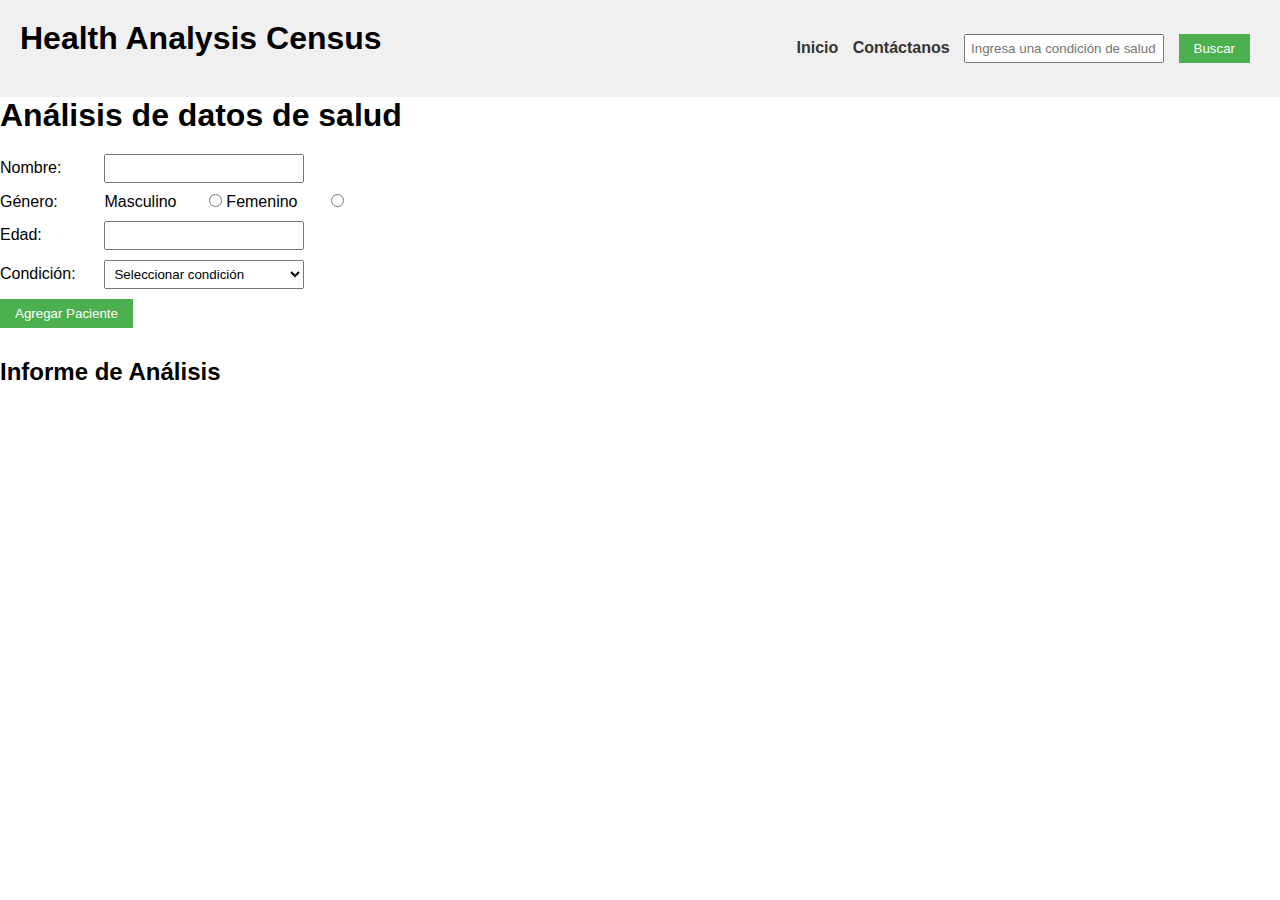
<file: index.html>
<!DOCTYPE html>
<!-- Página principal de la aplicación Health Analysis Census -->
<hmtl lang="en">
    <head>
        <meta charset="UTF-8">
        <title>Health Analysis Data</title>
        <!-- Enlace a los estilos CSS principales -->
        <link rel="stylesheet" href="./styles/health_analysis.css">
    </head>
    <body>

        <!--
        /**
        * @component Navigation Bar
        * @description Barra de navegación principal con enlaces y búsqueda
        * @elements
        *   - home: Link a página principal
        *   - contact: Link a página de contacto
        *   - conditionInput: Campo de búsqueda de condiciones
        *   - btnSearch: Botón de búsqueda
        */
        -->
        <nav><h1>Health Analysis Census</h1>
            <ul>
                <!-- Enlaces de navegación -->
                <li><a href="index.html" id="home">Inicio</a></li>
                <li><a href="health_contact.html" id="contact">Contáctanos</a></li>
                
                <!-- Campo de búsqueda de condiciones -->
                <li><input type="text" id="conditionInput" placeholder="Ingresa una condición de salud"> </li>
                <li><button id='btnSearch'>Buscar</button>
                </li>
            </ul>
        </nav>

        <!-- Contenedor  principal de la aplicación -->
        <div class="container">

            <!--
            /**
            * @component Patient Form
            * @description Formulario para entrada de datos de pacientes
            * @fields
            *   - gender: Radio buttons para selección de género
            *   - age: Input numérico para edad
            *   - condition: Select para condición médica
            * @actions
            *   - addPatient: Agregar paciente al sistema
            */
            -->
            <div class="analysisForm">
                <h1>Análisis de datos de salud</h1>

                <div>
                    <label for="name">Nombre:</label>
                    <input type="text" id="name">
                </div>
                <!-- Sección de selección de género -->
                <div>
                    <label>Género:</label>
                    <label for="male">Masculino</label>
                    <input type="radio" name="gender" id="male" value="Male">
                    <label for="female">Femenino</label>
                    <input type="radio" name="gender" id="female" value="Female">
                </div>

                <!-- Campo de entrada para la edad -->
                <div>
                    <label for="age">Edad:</label>
                    <input type="number" id="age">
                </div>

                <!-- Selector de condición médica -->
                <div>
                    <label for="condition">Condición:</label>
                    <select id="condition">
                        <option value="">Seleccionar condición</option>
                        <option value="Diabetes">Diabetes</option>
                        <option value="Tiroides">Tiroides</option>
                        <option value="Presión Arterial Alta">Presión Arterial Alta</option>
                    </select>
                </div>

                <!-- Botón para agregar  paciente al sistema -->
                <button id="addPatient">Agregar Paciente</button>

                <!-- Sección  de reportes  generados-->
                <h2>Informe de Análisis</h2>
                <div id="report"></div>
            </div>

            <!-- Área de resultados de búsqueda -->
            <div class="searchCondition">
                <div id="result"></div>
            </div>
        </div>

        <!-- Script principal de la aplicación -->
        <script src="./scripts/health_analysis.js"></script>
    </body>
</html>
</file>
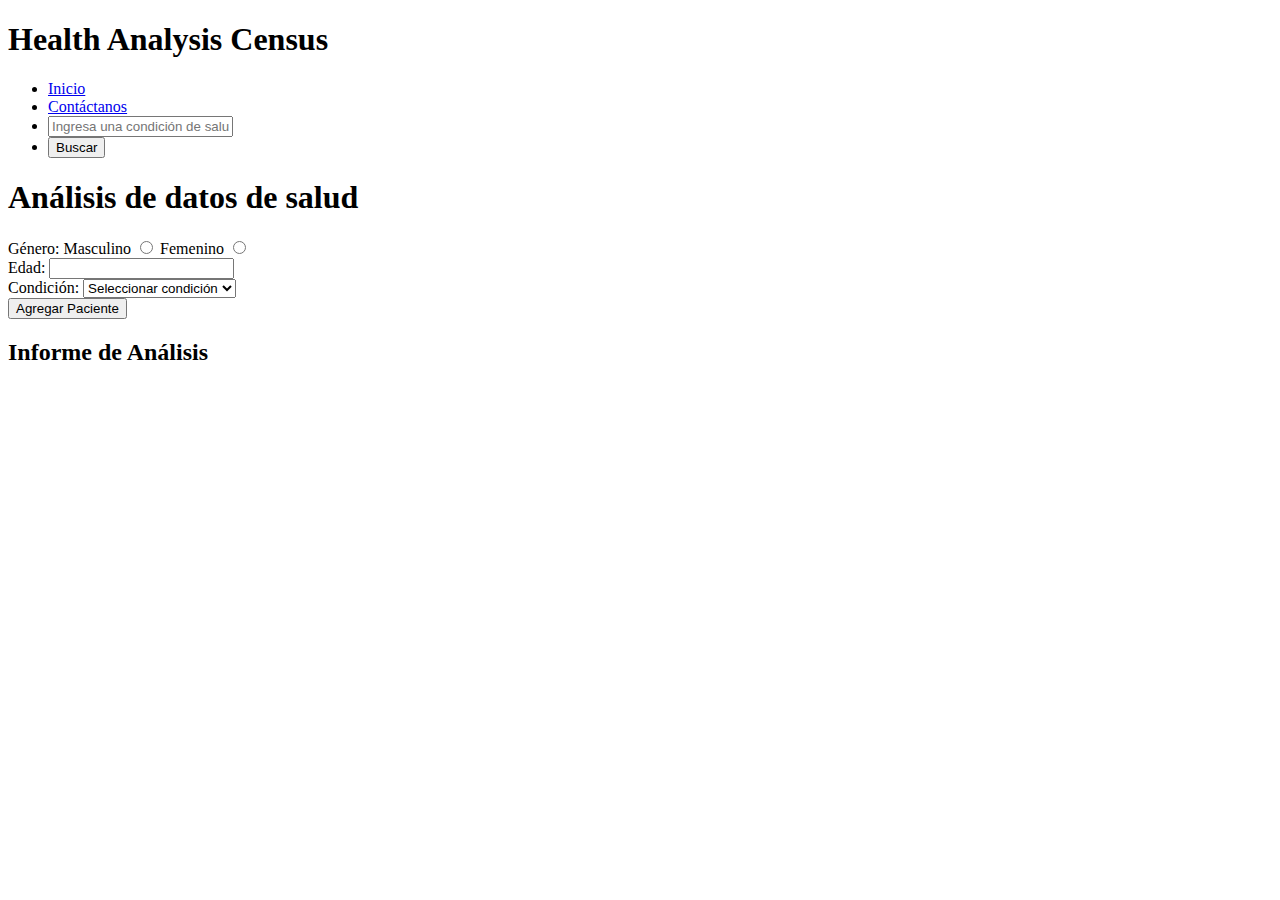
<file: public/index.html>
<!DOCTYPE html>
<!-- Página principal de la aplicación Health Analysis Census -->
<hmtl lang="en">
    <head>
        <meta charset="UTF-8">
        <title>Health Analysis Data</title>
        <!-- Enlace a los estilos CSS principales -->
        <link rel="stylesheet" href="/styles">
    </head>
    <body>
        
        <!--
        /**
        * @component Navigation Bar
        * @description Barra de navegación principal con enlaces y búsqueda
        * @elements
        *   - home: Link a página principal
        *   - contact: Link a página de contacto
        *   - conditionInput: Campo de búsqueda de condiciones
        *   - btnSearch: Botón de búsqueda
        */
        -->
        <nav><h1>Health Analysis Census</h1>
            <ul>
                <!-- Enlaces de navegación -->
                <li><a href="index.html" id="home">Inicio</a></li>
                <li><a href="health_contact.html" id="contact">Contáctanos</a></li>
                
                <!-- Campo de búsqueda de condiciones -->
                <li><input type="text" id="conditionInput" placeholder="Ingresa una condición de salud"> </li>
                <li><button id='btnSearch'>Buscar</button>
                </li>
            </ul>
        </nav>

        <!-- Contenedor  principal de la aplicación -->
        <div class="container">

            <!--
            /**
            * @component Patient Form
            * @description Formulario para entrada de datos de pacientes
            * @fields
            *   - gender: Radio buttons para selección de género
            *   - age: Input numérico para edad
            *   - condition: Select para condición médica
            * @actions
            *   - addPatient: Agregar paciente al sistema
            */
            -->
            <div class="analysisForm">
                <h1>Análisis de datos de salud</h1>

                <!-- Sección de selección de género -->
                <div>
                    <label>Género:</label>
                    <label for="male">Masculino</label>
                    <input type="radio" name="gender" id="male" value="Male">
                    <label for="female">Femenino</label>
                    <input type="radio" name="gender" id="female" value="Female">
                </div>

                <!-- Campo de entrada para la edad -->
                <div>
                    <label for="age">Edad:</label>
                    <input type="number" id="age">
                </div>

                <!-- Selector de condición médica -->
                <div>
                    <label for="condition">Condición:</label>
                    <select id="condition">
                        <option value="">Seleccionar condición</option>
                        <option value="Diabetes">Diabetes</option>
                        <option value="Tiroides">Tiroides</option>
                        <option value="Presión Arterial Alta">Presión Arterial Alta</option>
                    </select>
                </div>

                <!-- Botón para agregar  paciente al sistema -->
                <button id="addPatient">Agregar Paciente</button>

                <!-- Sección  de reportes  generados-->
                <h2>Informe de Análisis</h2>
                <div id="report"></div>
            </div>

            <!-- Área de resultados de búsqueda -->
            <div class="searchCondition">
                <div id="result"></div>
            </div>
        </div>

        <!-- Script principal de la aplicación -->
        <script src="/scripts/health_analysis.js"></script>
    </body>
</html>
</file>
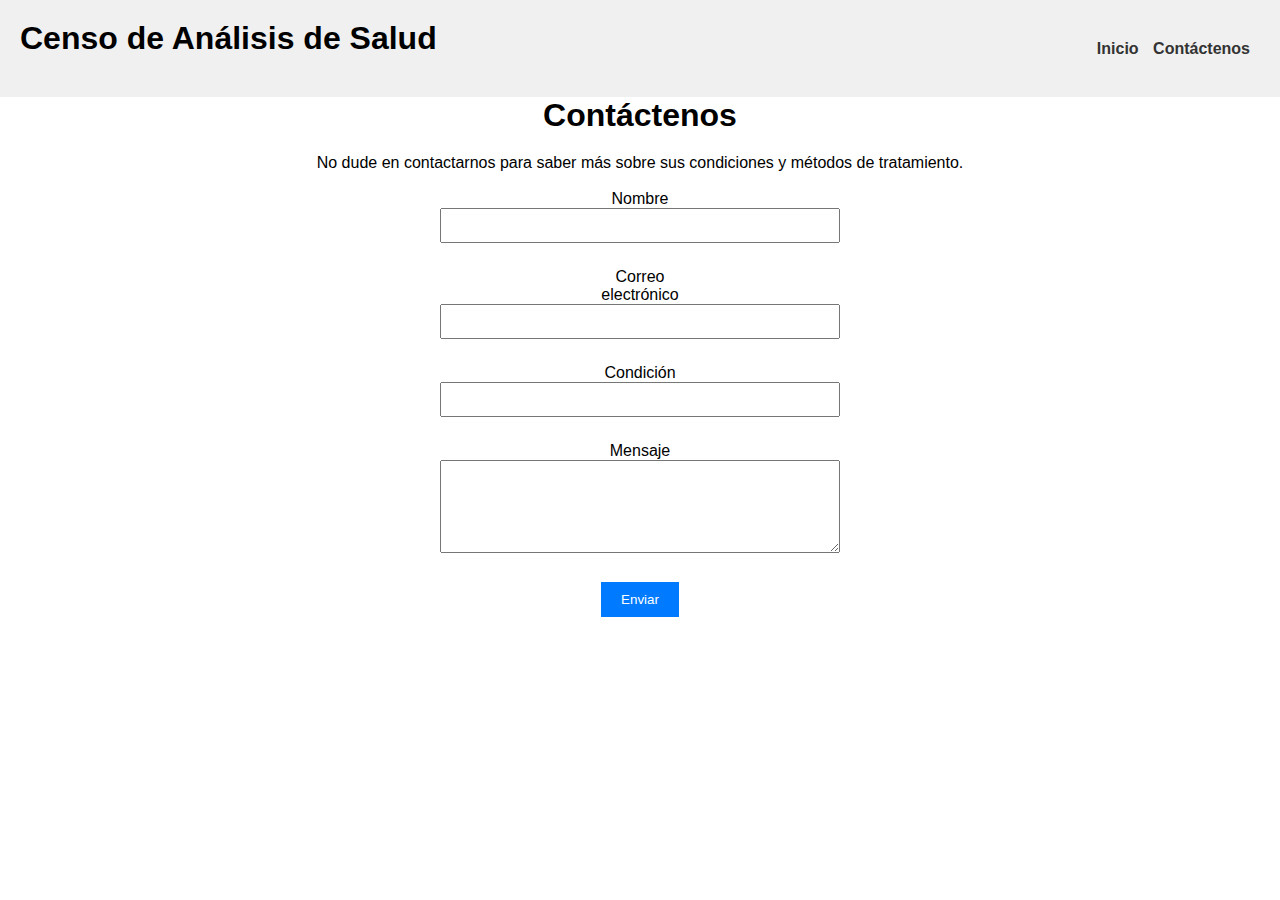
<file: health_contact.html>
<!--
/**
 * @page health_contact.html
 * @title Contact Page - Health Analysis Census
 * @description Página de contacto para consultas sobre condiciones de salud y tratamientos
 * @author [Tu Nombre]
 * @version 1.0
 * @dependencies
 *   - /styles/health_analysis.css (Main stylesheet)
 *   - Inline CSS for contact form styling
 */
-->

<!DOCTYPE html>
<html lang="es">
    <head>
        <meta charset="UTF-8">
        <title>Contáctanos</title>
        <!-- Main application stylesheet -->
        <link rel="stylesheet" href="/styles/health_analysis.css">
        <!--
        /**
         * @component Contact Form Styles
         * @description Estilos específicos para el formulario de contacto
         * @scope Local (inline styles)
         */
        -->
        <style>
            /* Center alignment for entire page content */
            body {
                text-align: center;
            }
            /* Contact form container - Contenedor del formulario */
            #contactForm {
                max-width: 400px;   /* Maximum form width for readability */
                margin: 0 auto;     /* Center the form horizontally */
            }
            /* Form input fields styling - Estilos de campos de entrada */
            #contactForm input,
            #contactForm textarea {
                width: 100%;           /* Full width within container */
                margin-bottom: 15px;   /* Spacing between fields */
                padding: 8px;          /* Internal padding for better UX */
            }
            /* Submit button styling - Estilos del botón de envío */
            #contactForm button {
                padding: 10px 20px;           /* Vertical and horizontal padding */
                background-color: #007bff;  /* Primary blue color */
                color: white;               /* White text */
                border: none;                 /* Remove default border */
                cursor: pointer;              /* Hand cursor on hover */
            }
            /* Submit button hover state - Estado hover del botón */
            #contactForm button:hover {
                background-color: #0056b3;  /* Darker blue on hover */
            }
        </style>
    </head>
    <body>
        <!--
        /**
         * @component Navigation Bar
         * @description Barra de navegación principal con enlaces a páginas
         * @elements
         *   - home: Link to main page (index.html)
         *   - contact: Link to contact page (current page)
         * @note Navigation structure matches main page for consistency
         */
        -->
        <nav><h1>Censo de Análisis de Salud</h1>
            <ul>
                <!-- Navigation links - Enlaces de navegación -->
                <li><a href="/public/index.html" id="home">Inicio</a></li>
                <li><a href="/public/health_contact.html" id="contact">Contáctenos</a></li>
            </li>
            </ul>
        </nav>

        <!--
        /**
         * @component Page Header
         * @description Encabezado y descripción de la página de contacto
         */
        -->
        <h1>Contáctenos</h1>
        <p>No dude en contactarnos para saber más sobre sus condiciones y métodos de tratamiento.</p><br>

        <!--
        /**
         * @component Contact Form
         * @description Formulario de contacto para consultas sobre salud
         * @fields
         *   - name: User's full name (text, required)
         *   - email: User's email address (email, required)
         *   - condition: Health condition inquiry (text, required)
         *   - message: Detailed message (textarea, required)
         * @actions
         *   - submit: Triggers thankyou() function and shows confirmation
         * @validation HTML5 required attributes for all fields
         */
        -->
        <form id="contactForm">
            <!-- Name field - Campo de nombre -->
            <div>
                <label for="name">Nombre</label>
                <input type="text" id="name" name="name" required>
            </div>
            <!-- Email field - Campo de correo electrónico -->
            <div>
                <label for="email">Correo electrónico</label>
                <input type="email" id="email" name="email" required>
            </div>
            <!-- Health condition field - Campo de condición de salud -->
            <div>
                <label for="condition">Condición</label>
                <input type="text" id="condition" name="condition" required>
            </div>
            <!-- Message field - Campo de mensaje -->
            <div>
                <label for="message">Mensaje</label>
                <textarea id="message" name="message" rows="5" required></textarea>
            </div>
            <!-- Submit button - Botón de envío -->
            <button type="submit" onclick="thankyou()">Enviar</button>
        </form>

        <!--
        /**
         * @component Contact Form Scripts
         * @description JavaScript functionality for contact form
         */
        -->
        <script>
            /**
             * Displays thank you message after form submission
             * @function thankyou
             * @description Muestra mensaje de agradecimiento al usuario
             * @returns {void}
             *
             * @example
             * thankyou(); // Shows "¡Gracias por contactarnos!" alert
             *
             * @todo Implement actual form submission to backend
             * @todo Add form validation beyond HTML5 required attributes
             * @todo Replace alert with better UX notification
             */
            function thankyou() {
                alert(`¡Gracias por contactarnos!`)
            }
        </script>
    </body>
</html>
</file>
<file: styles/health_analysis.css>
/* Basic CSS for the navigation bar */

/*
1. RESET AND BASE STYLES
*/

/* Universal reset to remove default margis and paddings */
*{
    margin: 0;
    padding: 0;
    box-sizing: border-box; /* Include padding and border in total width */
}

/*
2. NAVIGATION BAR STYLES
Purpose: Styles for the main navigation bar
Components: Logo, navigation links, search field
*/

/* Main navigation container */
nav {
    background-color: #f0f0f0; /* Light gray background */
    padding: 20px;               /* Internal spacing */
    display: flex;               /* Flexbox layout */
    align-items: center;         /* Vertical center alignment */
    justify-content: space-between; /* Horizontal distribution */
    
}

/* Navigation list */
nav ul {
    list-style-type: none; /* Remove list bullets */
    /* padding: 0; - Already set in universal reset */
}

/* Inline list elements */
nav ul li {
    display: inline;     /* Horizontal elements */
    margin-right: 10px;  /* Spacing between elements */
}

/* Navigation links */
nav a {
    text-decoration: none;  /* No underline */
    color: #333;          /* Dark gray text color */
    font-weight: bold;      /* Bold text */
}

/*
3. TYPOGRAPHY
*/

/* Base body styles */
body {
    font-family: Arial, sans-serif;
    /* margin: 20px; - Commented for no-margin layout */
}

/* Main headings */
h1 {
    margin-bottom: 20px; /* Bottom spacing */
}

/* Secondary headings */
h2 {
    margin-top: 30px; /* Top spacing for separation */
}

/*
4. FORM ELEMENTS
Purpose: Styles for data input forms
Components: Labels, inputs, selects, buttons
*/

/* Form field containers */
div {
    margin-bottom: 10px; /* Spacing between fields */
}

/* Form labels */
label {
    display: inline-block; /* Allows setting width */
    width: 100px;          /* Fixed width for alignment */
}

/* Text and number inputs, and selectors */
input[type="text"],
input[type="number"],
select {
    width: 200px; /* Standard width */
    padding: 5px; /* Internal padding */
}

/*
5. BUTTONS
Purpose: Styles for interactive buttons
States: Normal, hover
*/

/* Base button styles */
button {
    padding: 7px 15px;           /* Vertical and horizontal internal padding */
    background-color: #4CAF50; /* Primary green */
    color: white;              /* White text */
    border: none;                /* No border */
    cursor: pointer;             /* Hand cursor on hover */
}

/* Button hover state */
button:hover {
    background-color: #45a049; /* Darker green on hover */
}

/*
6. REPORTS AND RESULTS SECTION
Purpose: Styles for reports and search results sections
Components: Report container, results container, images
*/

/* Report and results containers - Base styles */
#report,#result {
    padding: 10px;         /* Internal padding */
    max-width: 400px;      /* Maximum width for readability */
    word-wrap: break-word; /* Break long words */
}
/* Specific search results container */
#result{
height: 400px;                 /* Fixed height */
width: 500px;                  /* Specific width (overrides max-width) */
display: flex;                 /* Flexbox layout */
align-items: center;           /* Vertical center alignment */
justify-content: space-around; /* Spaced distribution */
flex-direction: column;        /* Vertical direction */
}
/* Images within results */
#result img{
    width: 200px;  /* Fixed image width */
    height: 100px; /* Fixed image height */
    /* Note: This may distort image if aspect ratio is not maintained */
}
</file>
